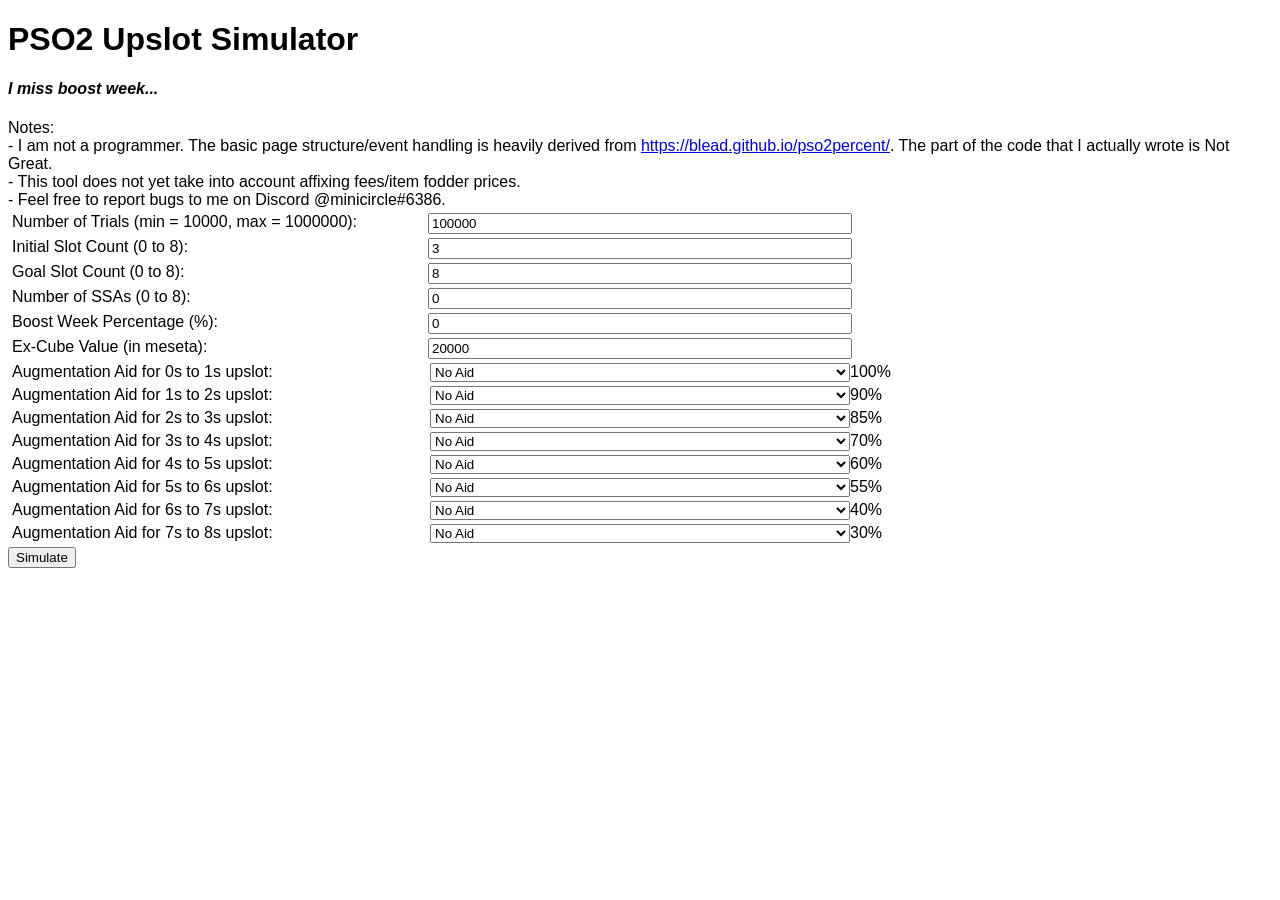
<file: upslot_sim/index.html>
<!DOCTYPE html>

  <head>
    <meta charset="utf-8">
    <title>PSO2 Upslot Simulator</title>
    <link rel="stylesheet" href="main.css">
  </head>

  <body>
    <h1>PSO2 Upslot Simulator</h1>
    <h4>I miss boost week...</h4>
    <div>Notes:
      <br>
      - I am not a programmer. The basic page structure/event handling is heavily derived from <a href="https://blead.github.io/pso2percent/">https://blead.github.io/pso2percent/</a>. The part of the code that I actually wrote is Not Great.
      <br>
      - This tool does not yet take into account affixing fees/item fodder prices.
      <br>
      - Feel free to report bugs to me on Discord @minicircle#6386.
    </div>
    <div class="row">
      <div class="column">Number of Trials (min = 10000, max = 1000000):</div>
      <input type="number" id="maxTrials" class="column" value="100000" min="10000" max="1000000">
      <div class="column"></div>
    </div>
    <div class="row">
      <div class="column">Initial Slot Count (0 to 8):</div>
      <input type="number" id="initialSlotCount" class="column" value="3" min="0" max="8">
      <div class="column"></div>
    </div>
    <div class="row">
      <div class="column">Goal Slot Count (0 to 8):</div>
      <input type="number" id="goalSlotCount" class="column" value="8" min="0" max="8">
      <div class="column"></div>
    </div>
    <div class="row">
      <div class="column">Number of SSAs (0 to 8):</div>
      <input type="number" id="numberOfSSAs" class="column" value="0" min="0" max="8">
      <div class="column"></div>
    </div>
    <div class="row">
      <div class="column">Boost Week Percentage (%):</div>
      <input type="number" id="boostWeekPercentage" class="column" value="0" min="0" max="15" step="5">
      <div class="column"></div>
    </div>
    <div class="row">
      <div class="column">Ex-Cube Value (in meseta):</div>
      <input type="number" id="exCubeValue" class="column" value="20000" min="0" max="50000" step="1000">
      <div class="column"></div>
    </div>
    <div class="row">
      <div class="column">Augmentation Aid for 0s to 1s upslot:</div>
      <select id="upslot0" class="column">
        <option value="noAid" selected>No Aid</option>
        <option value="augAid10">Augmentation Aid +10%</option>
        <option value="augAid30">Augmentation Aid +30% (20 cubes)</option>
        <option value="augAid40">Augmentation Aid +40% (100 cubes)</option>
        <option value="augAid45">Augmentation Aid +45% (0 cubes, limited)</option>
        <option value="augAid50">Augmentation Aid +50% (0 cubes, limited)</option>
        <option value="augAid60">Augmentation Aid +60% (0 cubes, AC Scratch)</option>
      </select>
      <div id="prob0" class="column"></div>
    </div>
    <div class="row">
      <div class="column">Augmentation Aid for 1s to 2s upslot:</div>
      <select id="upslot1" class="column">
        <option value="noAid" selected>No Aid</option>
        <option value="augAid10">Augmentation Aid +10%</option>
        <option value="augAid30">Augmentation Aid +30% (20 cubes)</option>
        <option value="augAid40">Augmentation Aid +40% (100 cubes)</option>
        <option value="augAid45">Augmentation Aid +45% (0 cubes, limited)</option>
        <option value="augAid50">Augmentation Aid +50% (0 cubes, limited)</option>
        <option value="augAid60">Augmentation Aid +60% (0 cubes, AC Scratch)</option>
      </select>
      <div id="prob1" class="column"></div>
    </div>
    <div class="row">
      <div class="column">Augmentation Aid for 2s to 3s upslot:</div>
      <select id="upslot2" class="column">
        <option value="noAid" selected>No Aid</option>
        <option value="augAid10">Augmentation Aid +10%</option>
        <option value="augAid30">Augmentation Aid +30% (20 cubes)</option>
        <option value="augAid40">Augmentation Aid +40% (100 cubes)</option>
        <option value="augAid45">Augmentation Aid +45% (0 cubes, limited)</option>
        <option value="augAid50">Augmentation Aid +50% (0 cubes, limited)</option>
        <option value="augAid60">Augmentation Aid +60% (0 cubes, AC Scratch)</option>
      </select>
      <div id="prob2" class="column"></div>
    </div>
    <div class="row">
      <div class="column">Augmentation Aid for 3s to 4s upslot:</div>
      <select id="upslot3" class="column">
        <option value="noAid" selected>No Aid</option>
        <option value="augAid10">Augmentation Aid +10%</option>
        <option value="augAid30">Augmentation Aid +30% (20 cubes)</option>
        <option value="augAid40">Augmentation Aid +40% (100 cubes)</option>
        <option value="augAid45">Augmentation Aid +45% (0 cubes, limited)</option>
        <option value="augAid50">Augmentation Aid +50% (0 cubes, limited)</option>
        <option value="augAid60">Augmentation Aid +60% (0 cubes, AC Scratch)</option>
      </select>
      <div id="prob3" class="column"></div>
    </div>
    <div class="row">
      <div class="column">Augmentation Aid for 4s to 5s upslot:</div>
      <select id="upslot4" class="column">
        <option value="noAid" selected>No Aid</option>
        <option value="augAid10">Augmentation Aid +10%</option>
        <option value="augAid30">Augmentation Aid +30% (20 cubes)</option>
        <option value="augAid40">Augmentation Aid +40% (100 cubes)</option>
        <option value="augAid45">Augmentation Aid +45% (0 cubes, limited)</option>
        <option value="augAid50">Augmentation Aid +50% (0 cubes, limited)</option>
        <option value="augAid60">Augmentation Aid +60% (0 cubes, AC Scratch)</option>
      </select>
      <div id="prob4" class="column"></div>
    </div>
    <div class="row">
      <div class="column">Augmentation Aid for 5s to 6s upslot:</div>
      <select id="upslot5" class="column">
        <option value="noAid" selected>No Aid</option>
        <option value="augAid10">Augmentation Aid +10%</option>
        <option value="augAid30">Augmentation Aid +30% (20 cubes)</option>
        <option value="augAid40">Augmentation Aid +40% (100 cubes)</option>
        <option value="augAid45">Augmentation Aid +45% (0 cubes, limited)</option>
        <option value="augAid50">Augmentation Aid +50% (0 cubes, limited)</option>
        <option value="augAid60">Augmentation Aid +60% (0 cubes, AC Scratch)</option>
      </select>
      <div id="prob5" class="column"></div>
    </div>
    <div class="row">
      <div class="column">Augmentation Aid for 6s to 7s upslot:</div>
      <select id="upslot6" class="column">
        <option value="noAid" selected>No Aid</option>
        <option value="augAid10">Augmentation Aid +10%</option>
        <option value="augAid30">Augmentation Aid +30% (20 cubes)</option>
        <option value="augAid40">Augmentation Aid +40% (100 cubes)</option>
        <option value="augAid45">Augmentation Aid +45% (0 cubes, limited)</option>
        <option value="augAid50">Augmentation Aid +50% (0 cubes, limited)</option>
        <option value="augAid60">Augmentation Aid +60% (0 cubes, AC Scratch)</option>
      </select>
      <div id="prob6" class="column"></div>
    </div>
    <div class="row">
      <div class="column">Augmentation Aid for 7s to 8s upslot:</div>
      <select id="upslot7" class="column">
        <option value="noAid">No Aid</option>
        <option value="noAid" selected>No Aid</option>
        <option value="augAid10">Augmentation Aid +10%</option>
        <option value="augAid30">Augmentation Aid +30% (20 cubes)</option>
        <option value="augAid40">Augmentation Aid +40% (100 cubes)</option>
        <option value="augAid45">Augmentation Aid +45% (0 cubes, limited)</option>
        <option value="augAid50">Augmentation Aid +50% (0 cubes, limited)</option>
        <option value="augAid60">Augmentation Aid +60% (0 cubes, AC Scratch)</option>
      </select>
      <div id="prob7" class="column"></div>
    </div>
    <button id="simulateBtn" type="button">Simulate</button>
    <div id="result"></div>
    <script src="upslot_sim.js"></script>
    <script src="upslot_sim_worker.js"></script>
  </body>

</html>
</file>
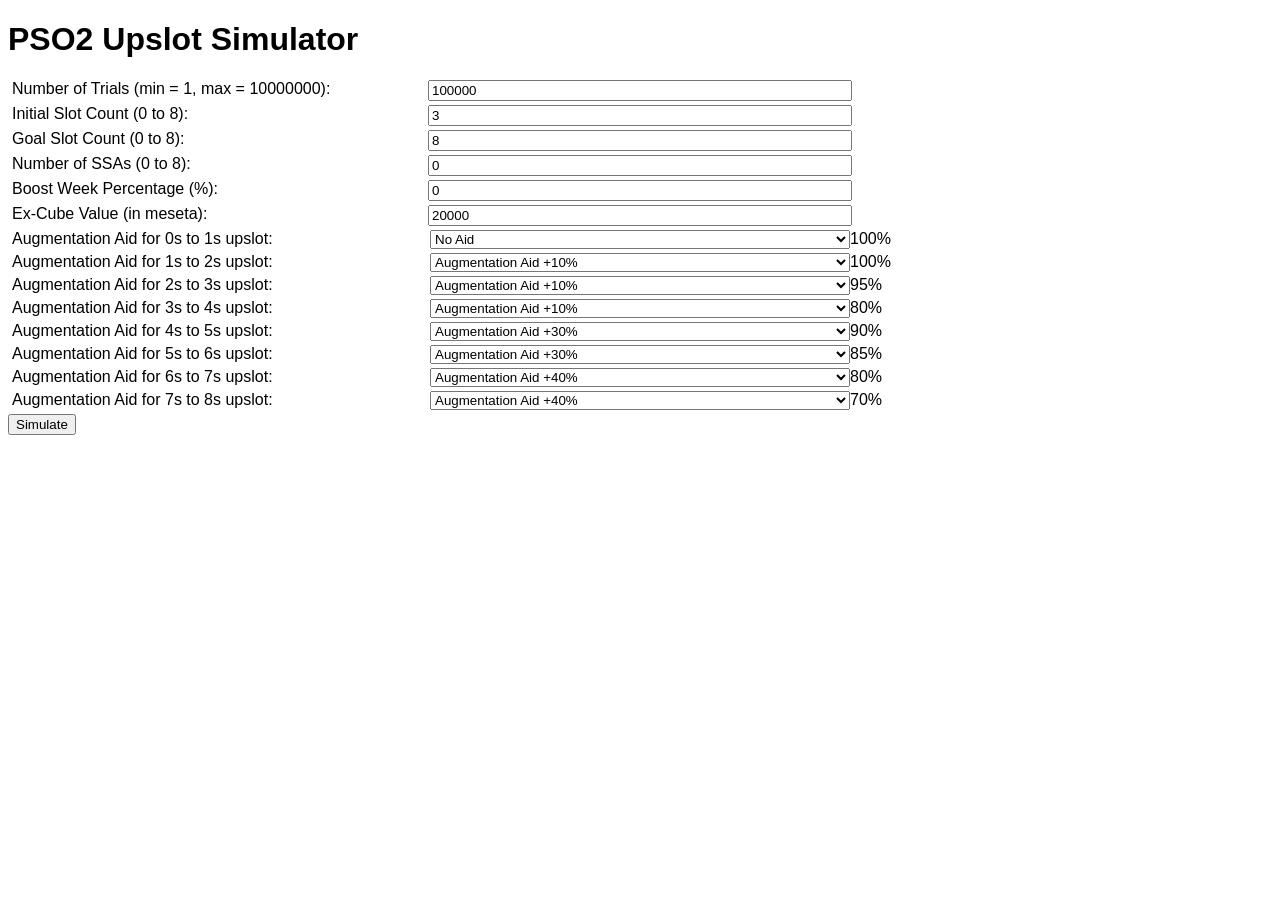
<file: upslot_sim/upslot_sim.html>
<!DOCTYPE html>

  <head>
    <meta charset="utf-8">
    <title>PSO2 Upslot Simulator</title>
    <link rel="stylesheet" href="main.css">
  </head>

  <body>
    <h1>PSO2 Upslot Simulator</h1>
    <div class="row">
      <div class="column">Number of Trials (min = 1, max = 10000000):</div>
      <input type="number" id="maxTrials" class="column" value="100000" min="1" max="1000000">
      <div class="column"></div>
    </div>
    <div class="row">
      <div class="column">Initial Slot Count (0 to 8):</div>
      <input type="number" id="initialSlotCount" class="column" value="3" min="0" max="8">
      <div class="column"></div>
    </div>
    <div class="row">
      <div class="column">Goal Slot Count (0 to 8):</div>
      <input type="number" id="goalSlotCount" class="column" value="8" min="0" max="8">
      <div class="column"></div>
    </div>
    <div class="row">
      <div class="column">Number of SSAs (0 to 8):</div>
      <input type="number" id="numberOfSSAs" class="column" value="0" min="0" max="8">
      <div class="column"></div>
    </div>
    <div class="row">
      <div class="column">Boost Week Percentage (%):</div>
      <input type="number" id="boostWeekPercentage" class="column" value="0" min="0" max="15" step="5">
      <div class="column"></div>
    </div>
    <div class="row">
      <div class="column">Ex-Cube Value (in meseta):</div>
      <input type="number" id="exCubeValue" class="column" value="20000" min="0" max="50000" step="1000">
      <div class="column"></div>
    </div>
    <div class="row">
      <div class="column">Augmentation Aid for 0s to 1s upslot:</div>
      <select id="upslot0" class="column">
        <option value="noAid" selected>No Aid</option>
        <option value="augAid10">Augmentation Aid +10%</option>
        <option value="augAid30">Augmentation Aid +30%</option>
        <option value="augAid40">Augmentation Aid +40%</option>
      </select>
      <div id="prob0" class="column"></div>
    </div>
    <div class="row">
      <div class="column">Augmentation Aid for 1s to 2s upslot:</div>
      <select id="upslot1" class="column">
        <option value="noAid">No Aid</option>
        <option value="augAid10" selected>Augmentation Aid +10%</option>
        <option value="augAid30">Augmentation Aid +30%</option>
        <option value="augAid40">Augmentation Aid +40%</option>
      </select>
      <div id="prob1" class="column"></div>
    </div>
    <div class="row">
      <div class="column">Augmentation Aid for 2s to 3s upslot:</div>
      <select id="upslot2" class="column">
        <option value="noAid">No Aid</option>
        <option value="augAid10" selected>Augmentation Aid +10%</option>
        <option value="augAid30">Augmentation Aid +30%</option>
        <option value="augAid40">Augmentation Aid +40%</option>
      </select>
      <div id="prob2" class="column"></div>
    </div>
    <div class="row">
      <div class="column">Augmentation Aid for 3s to 4s upslot:</div>
      <select id="upslot3" class="column">
        <option value="noAid">No Aid</option>
        <option value="augAid10" selected>Augmentation Aid +10%</option>
        <option value="augAid30">Augmentation Aid +30%</option>
        <option value="augAid40">Augmentation Aid +40%</option>
      </select>
      <div id="prob3" class="column"></div>
    </div>
    <div class="row">
      <div class="column">Augmentation Aid for 4s to 5s upslot:</div>
      <select id="upslot4" class="column">
        <option value="noAid">No Aid</option>
        <option value="augAid10">Augmentation Aid +10%</option>
        <option value="augAid30" selected>Augmentation Aid +30%</option>
        <option value="augAid40">Augmentation Aid +40%</option>
      </select>
      <div id="prob4" class="column"></div>
    </div>
    <div class="row">
      <div class="column">Augmentation Aid for 5s to 6s upslot:</div>
      <select id="upslot5" class="column">
        <option value="noAid">No Aid</option>
        <option value="augAid10">Augmentation Aid +10%</option>
        <option value="augAid30" selected>Augmentation Aid +30%</option>
        <option value="augAid40">Augmentation Aid +40%</option>
      </select>
      <div id="prob5" class="column"></div>
    </div>
    <div class="row">
      <div class="column">Augmentation Aid for 6s to 7s upslot:</div>
      <select id="upslot6" class="column">
        <option value="noAid">No Aid</option>
        <option value="augAid10">Augmentation Aid +10%</option>
        <option value="augAid30">Augmentation Aid +30%</option>
        <option value="augAid40" selected>Augmentation Aid +40%</option>
      </select>
      <div id="prob6" class="column"></div>
    </div>
    <div class="row">
      <div class="column">Augmentation Aid for 7s to 8s upslot:</div>
      <select id="upslot7" class="column">
        <option value="noAid">No Aid</option>
        <option value="augAid10">Augmentation Aid +10%</option>
        <option value="augAid30">Augmentation Aid +30%</option>
        <option value="augAid40" selected>Augmentation Aid +40%</option>
      </select>
      <div id="prob7" class="column"></div>
    </div>
    <button id="simulateBtn" type="button">Simulate</button>
    <div id="result"></div>
    <script src="upslot_sim.js"></script>
    <script src="upslot_sim_worker.js"></script>
  </body>

</html>
</file>
<file: upslot_sim/main.css>
body {
  font-family: -apple-system, BlinkMacSystemFont, "Segoe UI", Roboto,
    Oxygen-Sans, Ubuntu, Cantarell, "Helvetica Neue", sans-serif;
}

h4 {
  font-style: italic;
}

.row {
  display: flex;
  flex-wrap: wrap;
  margin: 0.25em;
}

.column {
  flex: 1;
}

#result {
  font-family: monospace;
}
</file>
